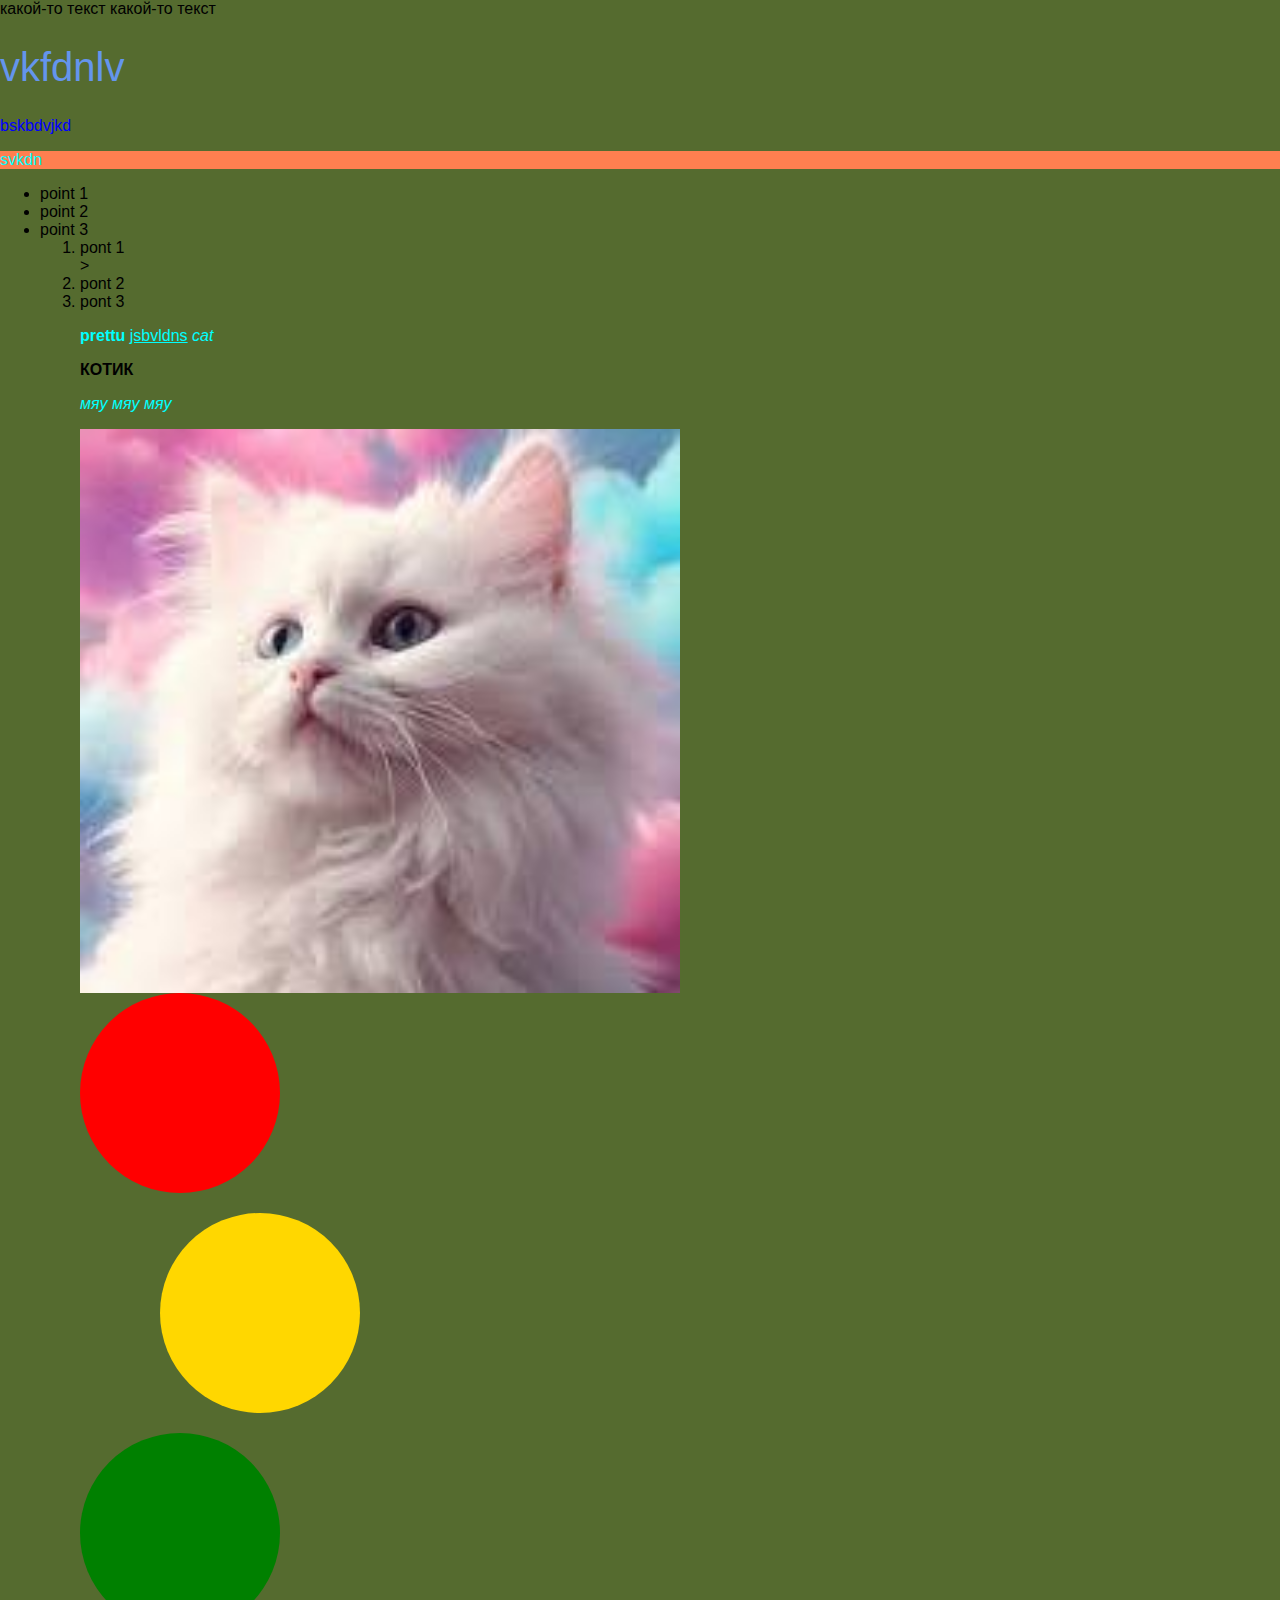
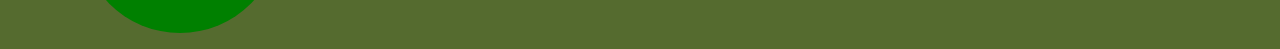
<file: archive/first-page.html>
какой-то текст
какой-то текст 
<!DOCTYPE html>
<html lang="en">
<head>
    <meta charset="UTF-8">
    <meta name="viewport" content="width=device-width, initial-scale=1.0">
    <title>Document</title>
    <link rel="stylesheet" href="style.css">
</head>
<body>
    <h1> vkfdnlv </h1>
    <p class="firstParagraph">
        bskbdvjkd

    </p>
    <p class="svk">
        svkdn
    </p>
     
    <p class="secondParagraph"> 
        <ul>
            <li>point 1</li>
            <li>point 2</li>
            <li>point 3</li>

            <ol>
                <li>pont 1</li>>
                <li>pont 2</li>
                <li>pont 3</li>

      <p>

        <b>prettu</b> <u>jsbvldns</u> <i>cat</i>
      </p>          <b>КОТИК</b>

      <p><cite></cite><i>мяу мяу мяу</i></cite></p>
    <bodyp>
        <img src="[data-uri]" alt="КОТИК" />
    
<div class="red"></div>
<div class="gold"></div>
<div class="green"></div>
</body>
</html>
</file>
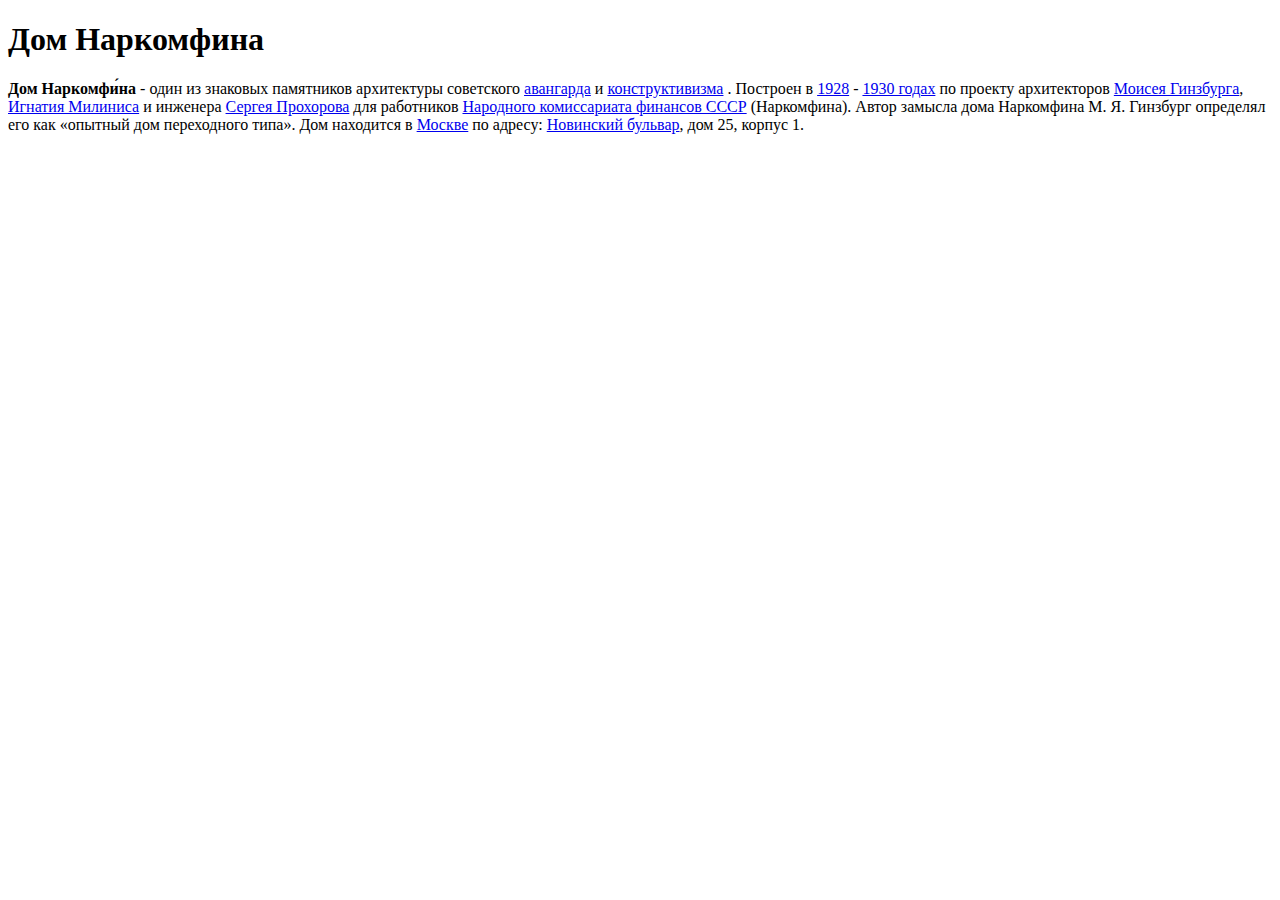
<file: archive/викидо.html>
<!DOCTYPE html>
<html lang="en">
  <head>
    <meta charset="UTF-8" />
    <meta name="viewport" content="width=device-width, initial-scale=1.0" />
    <title>Дом Наркомфина</title>
  </head>

  <body>
    <h1>Дом Наркомфина</h1>
    <p>
      <b>Дом Наркомфи́на</b> - один из знаковых памятников архитектуры советского
      <a
        href="https://ru.wikipedia.org/wiki/%D0%90%D0%B2%D0%B0%D0%BD%D0%B3%D0%B0%D1%80%D0%B4_(%D0%B8%D1%81%D0%BA%D1%83%D1%81%D1%81%D1%82%D0%B2%D0%BE)"
        >авангарда</a
      >
      и
      <a
        href="https://ru.wikipedia.org/wiki/%D0%9A%D0%BE%D0%BD%D1%81%D1%82%D1%80%D1%83%D0%BA%D1%82%D0%B8%D0%B2%D0%B8%D0%B7%D0%BC_(%D0%B8%D1%81%D0%BA%D1%83%D1%81%D1%81%D1%82%D0%B2%D0%BE)"
        >конструктивизма</a
      >
      . Построен в
      <a href="https://ru.wikipedia.org/wiki/1928_%D0%B3%D0%BE%D0%B4">1928</a> -
      <a href="https://ru.wikipedia.org/wiki/1930_%D0%B3%D0%BE%D0%B4"
        >1930 годах</a
      >
      по проекту архитекторов
      <a
        href="https://ru.wikipedia.org/wiki/%D0%93%D0%B8%D0%BD%D0%B7%D0%B1%D1%83%D1%80%D0%B3,_%D0%9C%D0%BE%D0%B8%D1%81%D0%B5%D0%B9_%D0%AF%D0%BA%D0%BE%D0%B2%D0%BB%D0%B5%D0%B2%D0%B8%D1%87"
        >Моисея Гинзбурга</a
      >,
      <a
        href="https://ru.wikipedia.org/wiki/%D0%9C%D0%B8%D0%BB%D0%B8%D0%BD%D0%B8%D1%81,_%D0%98%D0%B3%D0%BD%D0%B0%D1%82%D0%B8%D0%B9_%D0%A4%D1%80%D0%B0%D0%BD%D1%86%D0%B5%D0%B2%D0%B8%D1%87"
        >Игнатия Милиниса</a
      >
      и инженера
      <a
        href="https://ru.wikipedia.org/wiki/%D0%A1%D0%B5%D1%80%D0%B3%D0%B5%D0%B9_%D0%9B%D1%8C%D0%B2%D0%BE%D0%B2%D0%B8%D1%87_%D0%9F%D1%80%D0%BE%D1%85%D0%BE%D1%80%D0%BE%D0%B2"
        >Сергея Прохорова</a
      >
      для работников
      <a
        href="https://ru.wikipedia.org/wiki/%D0%9D%D0%B0%D1%80%D0%BE%D0%B4%D0%BD%D1%8B%D0%B9_%D0%BA%D0%BE%D0%BC%D0%B8%D1%81%D1%81%D0%B0%D1%80%D0%B8%D0%B0%D1%82_%D1%84%D0%B8%D0%BD%D0%B0%D0%BD%D1%81%D0%BE%D0%B2_%D0%A1%D0%A1%D0%A1%D0%A0"
        >Народного комиссариата финансов СССР</a
      >
      (Наркомфина). Автор замысла дома Наркомфина М. Я. Гинзбург определял его
      как «опытный дом переходного типа». Дом находится в
      <a
        href="https://ru.wikipedia.org/wiki/%D0%9C%D0%BE%D1%81%D0%BA%D0%B2%D0%B0"
        >Москве</a
      >
      по адресу:
      <a
        href="https://ru.wikipedia.org/wiki/%D0%9D%D0%BE%D0%B2%D0%B8%D0%BD%D1%81%D0%BA%D0%B8%D0%B9_%D0%B1%D1%83%D0%BB%D1%8C%D0%B2%D0%B0%D1%80"
        >Новинский бульвар</a
      >, дом 25, корпус 1.
    </p>
  </body>
</html>
</file>
<file: archive/style.css>
body {
  width: 1440px;
  background-color: darkolivegreen;
  margin: auto;
  font-family: Arial, Helvetica, sans-serif;
}
h1 {
  color: cornflowerblue;
  font-size: 40px;
  font-weight: 100;
  font-family: Arial, Helvetica, sans-serif;
}

.firstParagraph {
  color: blue;
}

p {
  color: aqua;
}

.svk {
  background-color: coral;
}

a {
  text-decoration: none;
}

img {
  width: 600px;
}

div {
  width: 200px;
  height: 200px;
  border-radius: 100px;
}

.red {
  background-color: red;
}

.gold {
  background-color: gold;
  margin: 20px 40px 20px 80px;
}

.green {
  background-color: green;
}
</file>
